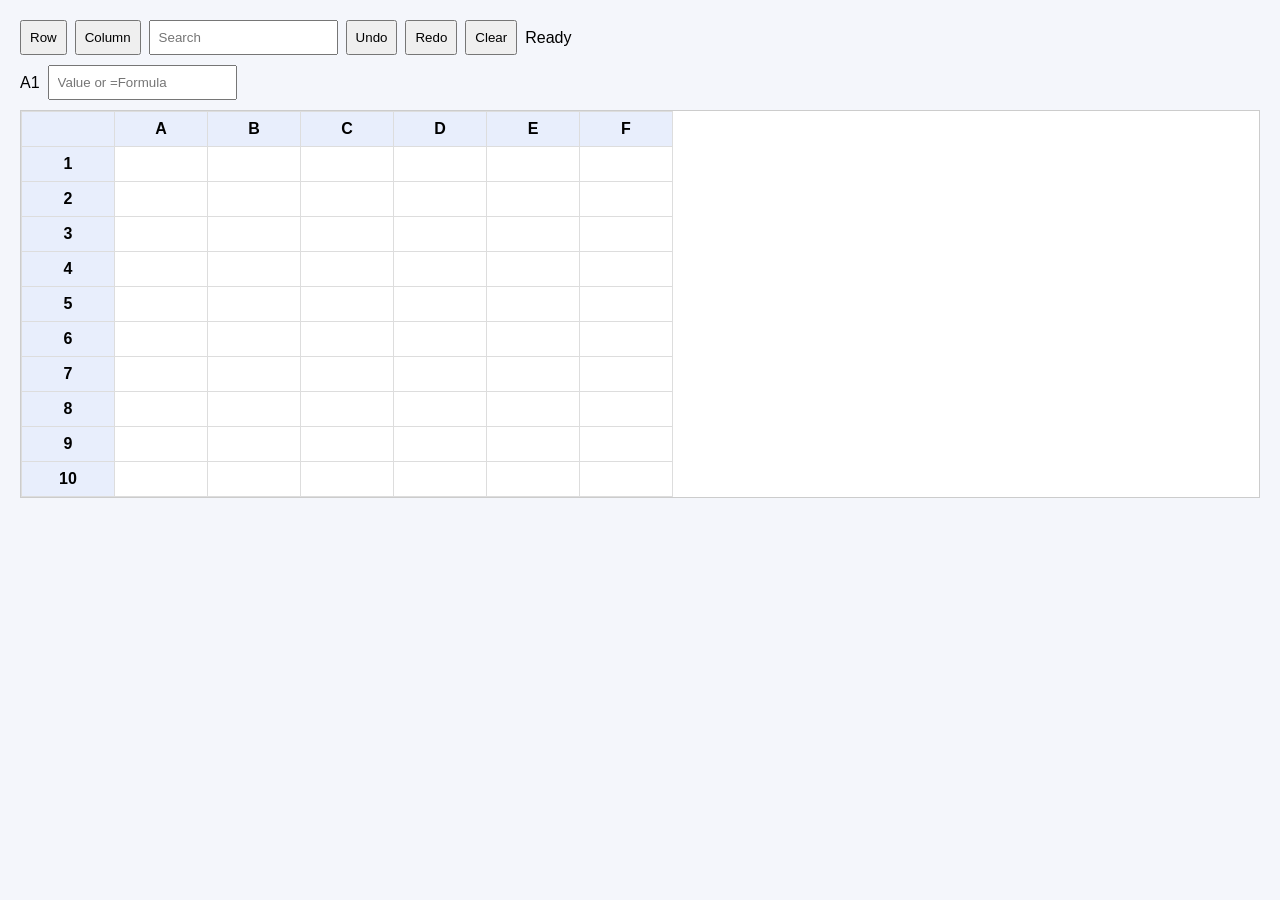
<file: index.html>
<!DOCTYPE html>
<html>
<head>
<meta charset="UTF-8">
<meta name="viewport" content="width=device-width,initial-scale=1">
<title>Spreadsheet Task1</title>
<link rel="stylesheet" href="style.css">
</head>
<body>
<div class="toolbar">
<button id="addrow"> Row</button>
<button id="addcol"> Column</button>
<input id="search" placeholder="Search">
<button id="undo">Undo</button>
<button id="redo">Redo</button>
<button id="clear">Clear</button>
<span id="status">Ready</span>
</div>
<div class="formula">
<span id="celll">A1</span>
<input id="formulabar" placeholder="Value or =Formula">
</div>
<div class="table"><table id="sheet"></table></div>
<script src="script.js"></script>
</body>
</html>
</file>
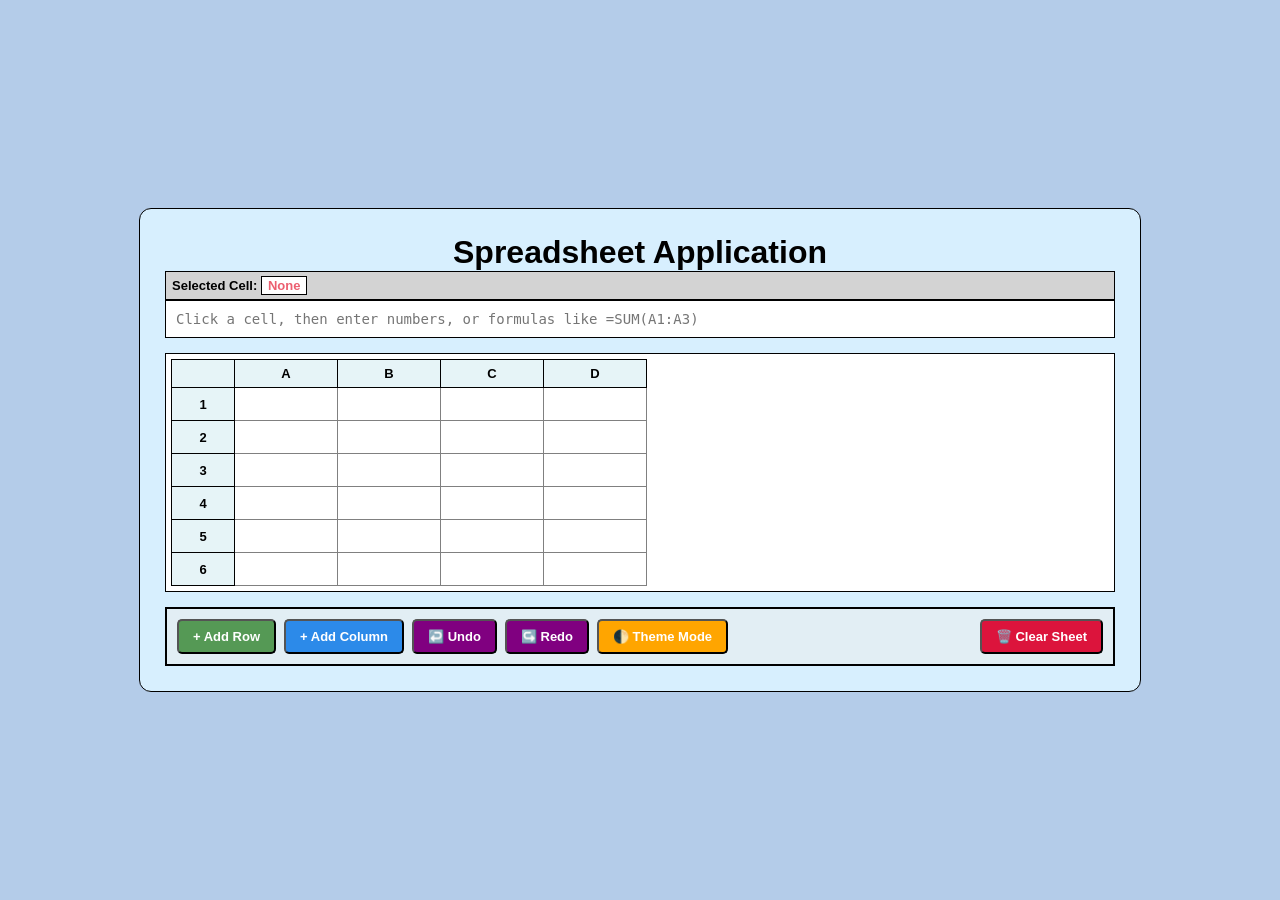
<file: sweety/index.html>
<!DOCTYPE html>
<html lang="en">
<head>
    <meta charset="UTF-8">
    <title>Spreadsheet Application</title>
    <link rel="stylesheet" href="style.css">
</head>
<body>

    <div class="app-container">
        
        <header>
            <h1 style="margin: 0px; color: black; text-align: center;">Spreadsheet Application</h1>
        </header>

        <div class="formula-zone">
            <div class="label-row">
                Selected Cell: <span id="current-cell-id">None</span>
            </div>
            <div class="input-row">
                <input type="text" id="formula-bar" placeholder="Click a cell, then enter numbers, or formulas like =SUM(A1:A3)" disabled>
            </div>
        </div>

        <div class="canvas">
            <table id="spreadsheet">
                <thead>
                    <tr id="header-row">
                        </tr>
                </thead>
                <tbody id="sheet-body">
                    </tbody>
            </table>
        </div>

        <div class="toolbar">
            <button id="btn-row" class="btn-mint">+ Add Row</button>
            <button id="btn-col" class="btn-sky">+ Add Column</button>
            <button id="btn-undo" class="btn-lavender">↩️ Undo</button>
            <button id="btn-redo" class="btn-lavender">↪️ Redo</button>
            <button id="btn-theme" class="btn-orange">🌓 Theme Mode</button>
            <button id="btn-clear" class="btn-coral">🗑️ Clear Sheet</button>
        </div>

    </div>

    <script src="script.js"></script>
</body>
</html>
</file>
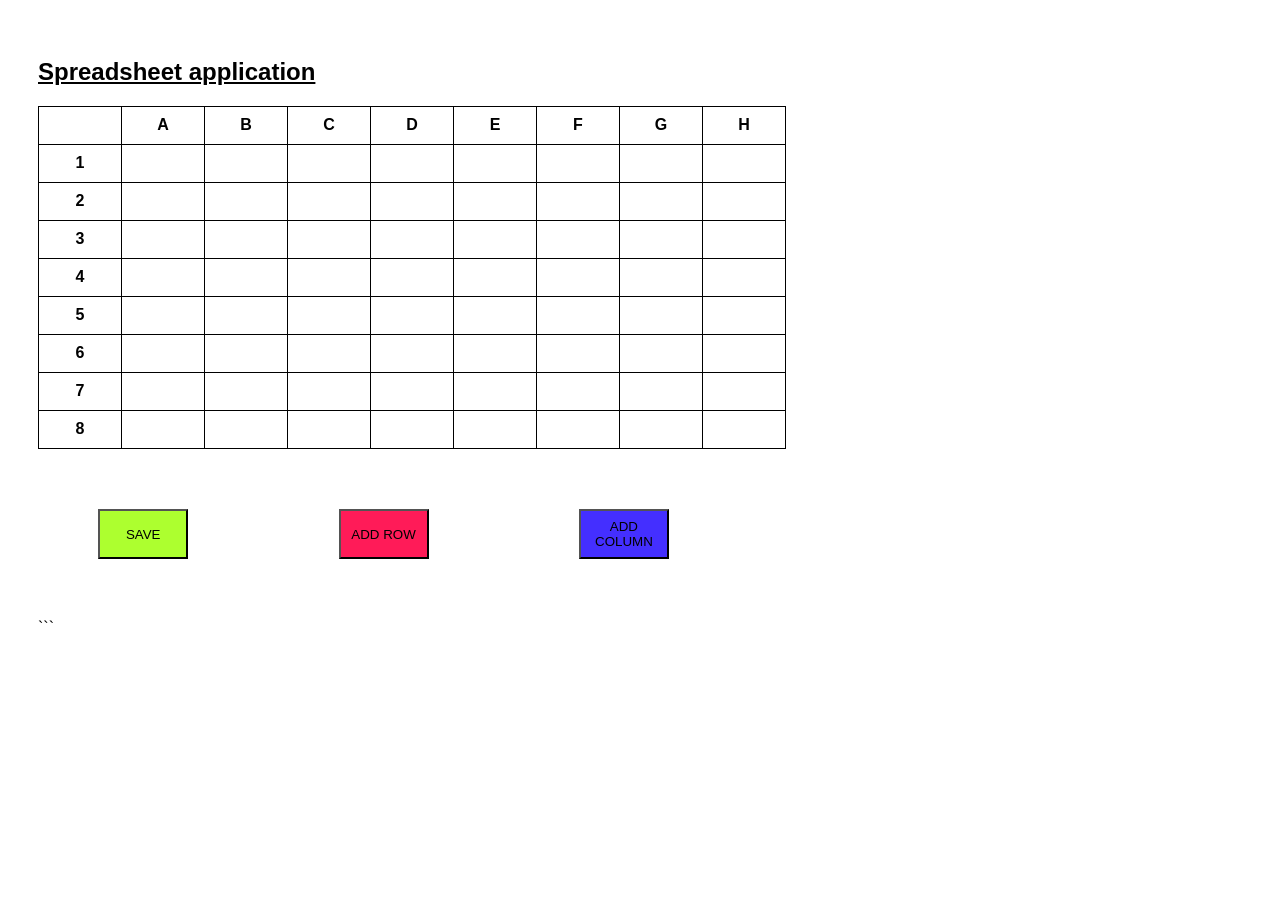
<file: Task1/index.html>
<!DOCTYPE html>
<html lang="en">

<head>
    <meta charset="UTF-8">
    <meta name="viewport" content="width=device-width, initial-scale=1.0">
    <title>Spreadsheet application</title>

    <link rel="stylesheet" href="style.css">
</head>

<body>

    <h2><u>Spreadsheet application</u></h2>

  

    <table id="spreadsheet"></table>
    <DIV class="buttons">
    <button id="s">SAVE</button>
    <button id="Row">ADD ROW</button>
<button id="Col">ADD COLUMN</button>
 </DIV>
    <script src="script.js"></script>
</body>

</html>
```
</file>
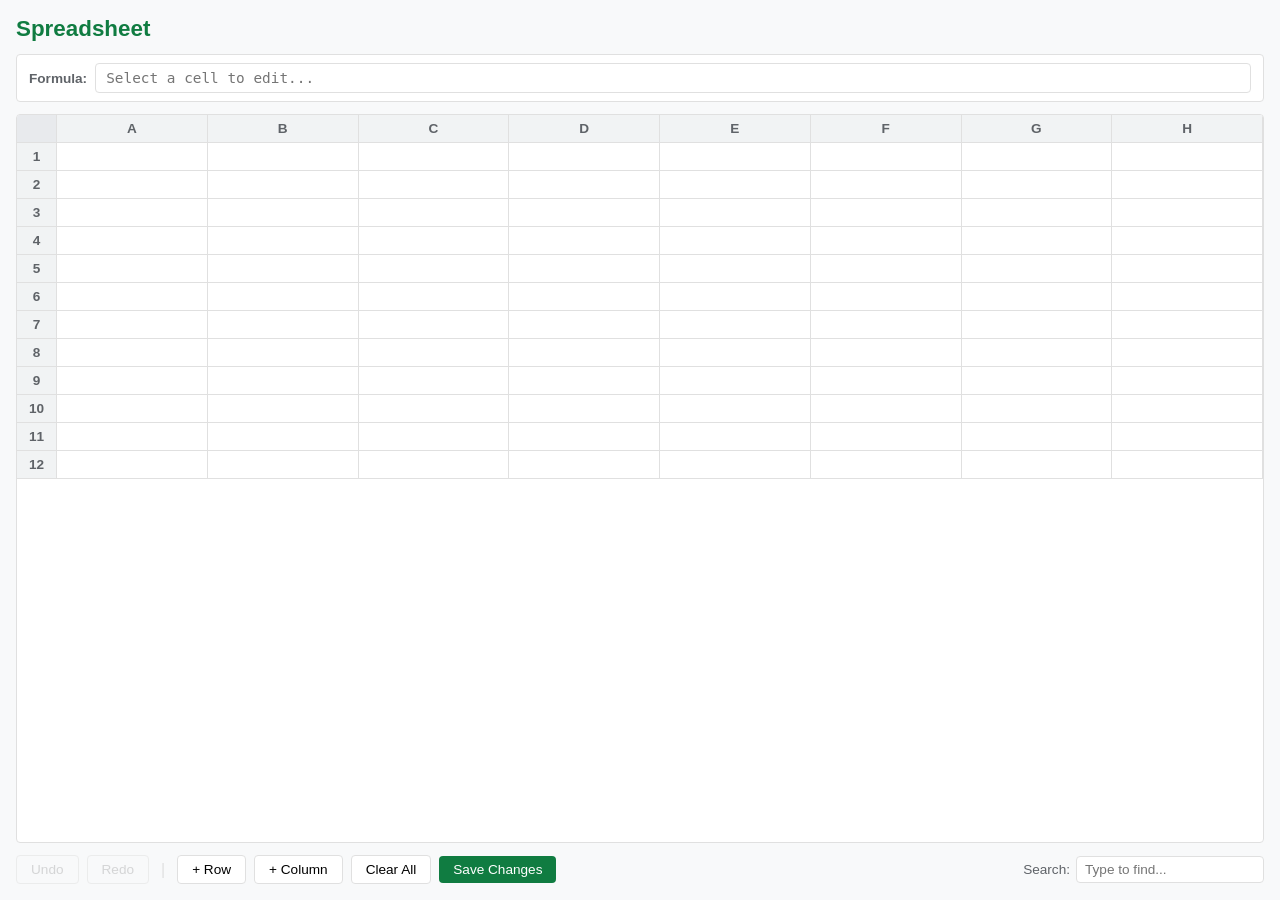
<file: Task1/Aditya Kumar/index.html>
<!DOCTYPE html>
<html lang="en">
<head>
    <meta charset="UTF-8">
    <meta name="viewport" content="width=device-width, initial-scale=1.0">
    <title>Web Spreadsheet</title>
    <link rel="stylesheet" href="style.css">
</head>
<body>
    <h2 class="app-title">Spreadsheet</h2>

    <div class="formula-container">
        <label for="formula-input">Formula:</label>
        <input type="text" id="formula-input" placeholder="Select a cell to edit..." />
    </div>

    <div id="grid-container"></div>

    <div class="toolbar">
        <button id="btn-undo" title="Undo (Ctrl+Z)">Undo</button>
        <button id="btn-redo" title="Redo (Ctrl+Y)">Redo</button>
        <span class="separator">|</span>
        <button id="btn-add-row">+ Row</button>
        <button id="btn-add-col">+ Column</button>
        <button id="btn-clear" class="btn-danger">Clear All</button>
        <button id="btn-save" class="btn-primary">Save Changes</button>
    </div>

    <script src="script.js"></script>
</body>
</html>
</file>
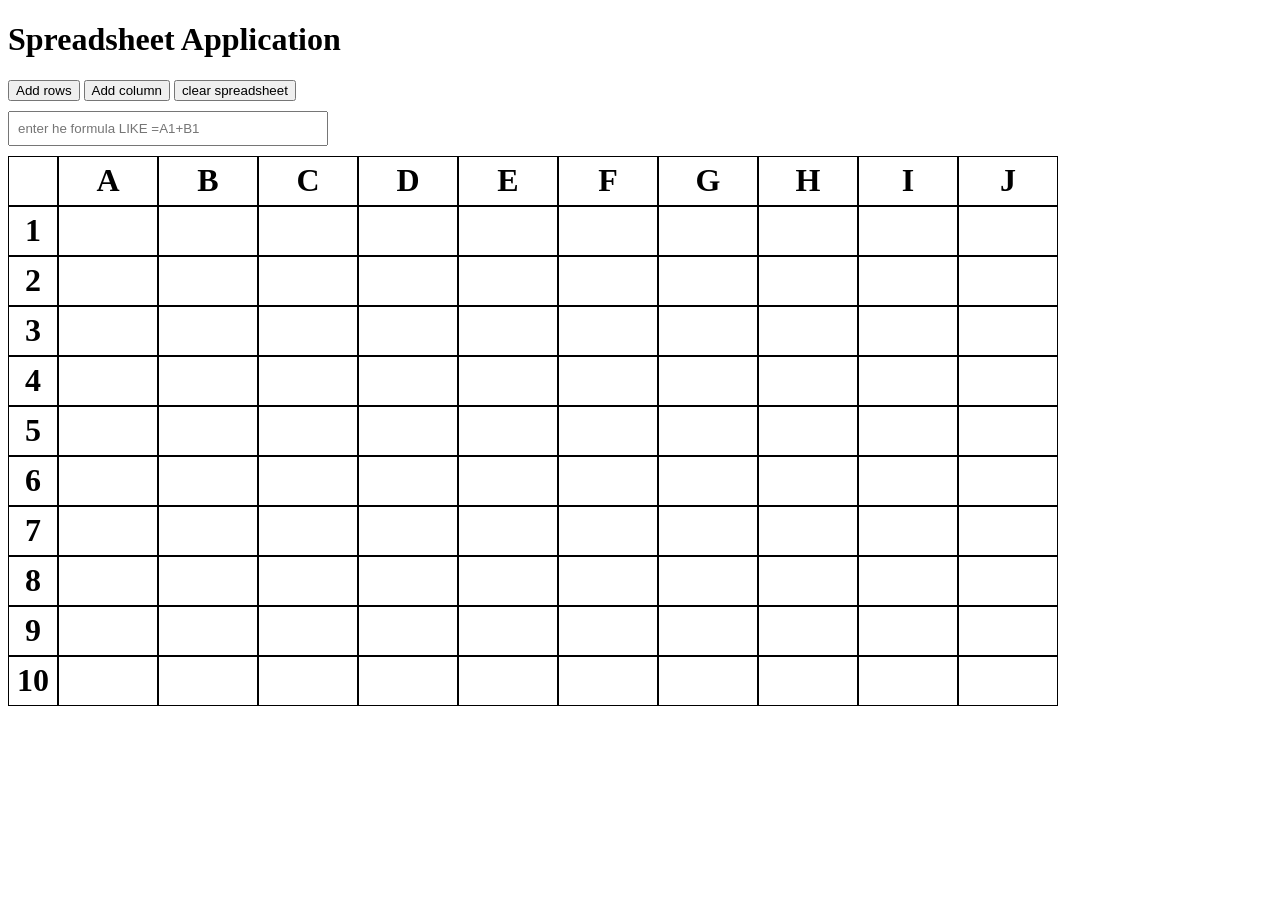
<file: Task1/Dhruv_Jain/index.html>
<!DOCTYPE html>
<html lang="en">
<head>
    <meta charset="UTF-8">
    <meta name="viewport" content="width=device-width, initial-scale=1.0">
    <link rel="stylesheet" href="style.css">
    <title>Spreadshet Application</title>
</head>
<body>
    <div>
        <h1>Spreadsheet Application</h1>
        <button class="rowinc">Add rows</button>
        <button class="colinc">Add column</button>
        <button class="clear">clear spreadsheet</button>
        <div class="formula-container">
            <input type="text" id="formulaBar" placeholder="enter he formula LIKE =A1+B1">
        </div>

        <div class="spreadsheet">
            
        </div>
    </div>
<script src="script.js"></script>
    
</body>
</html>
</file>
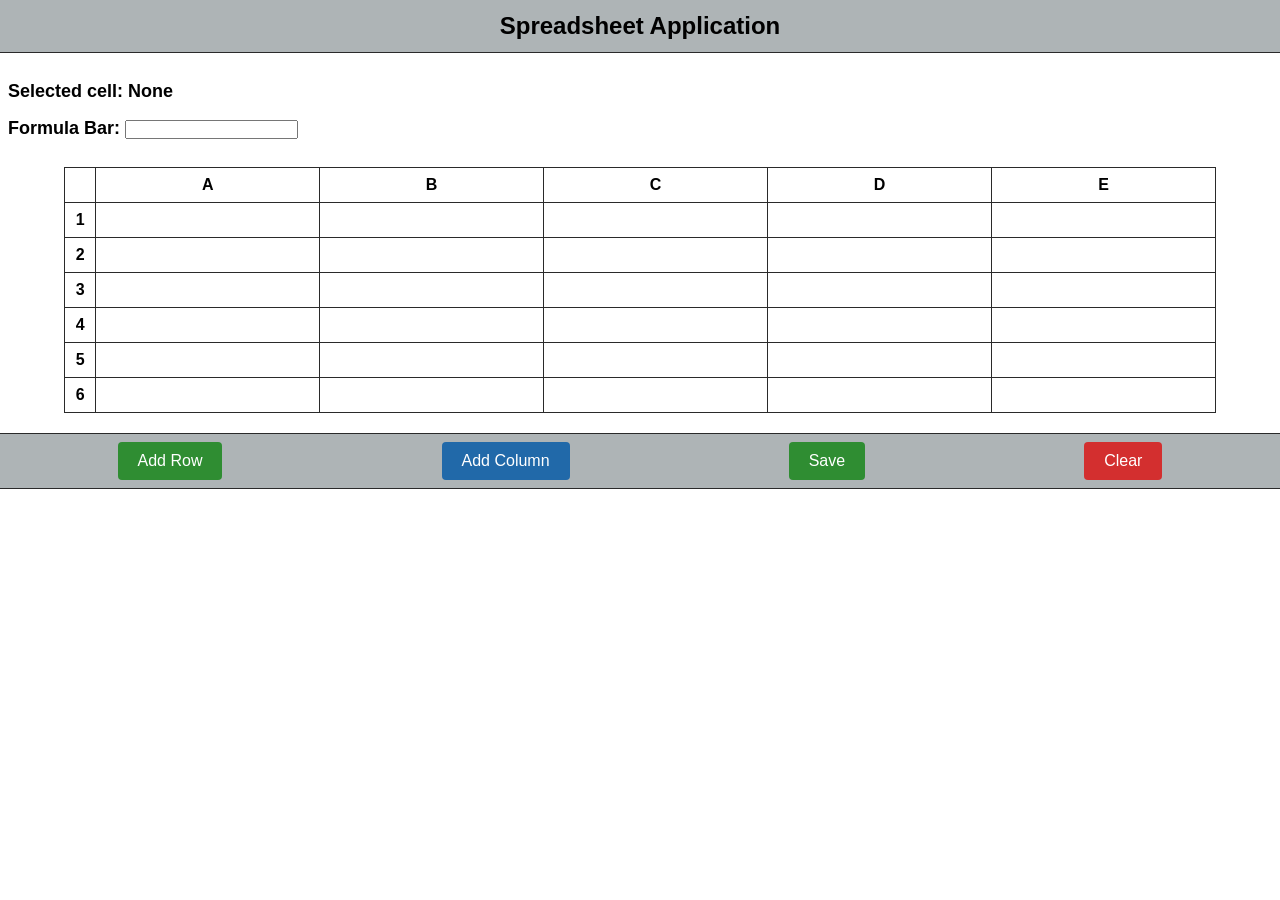
<file: Task1/Prashasti-Shrivastava/index.html>
<!DOCTYPE html>
<html lang="en">
<head>
    <meta charset="UTF-8">
    <meta name="viewport" content="width=device-width, initial-scale=1.0">
    <title>Spredsheet</title>
    <link rel="stylesheet" href="style.css">
</head>
<body>
    <div id="heading">Spreadsheet Application</div>
<div id="selected">Selected cell: <span id="selected-cell-id">None</span></div> 
<div id="formula">Formula Bar: <input type="text" id="formula-bar-input"></div>
    <table id="spread-table" border="1"></table>

    <div id="btn-cont">
        <button id="add-row">Add Row</button>
        <button id="add-col">Add Column</button>
        <button id="save">Save</button>
        <button id="clear">Clear</button>
    </div>
</body>
<script src="script.js"></script>
</html>
</file>
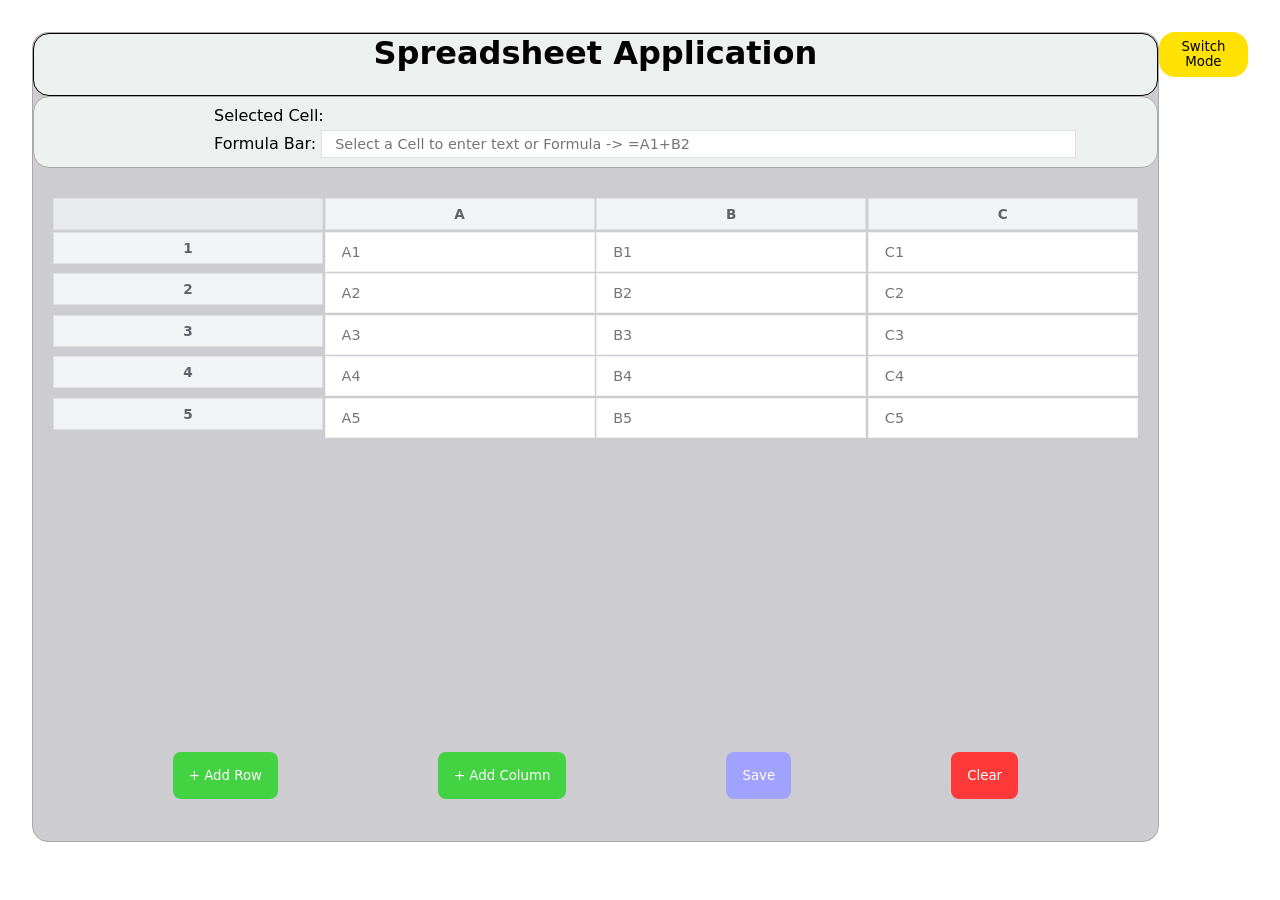
<file: TeamStateLess_Tasks_2026/Kirti/index.html>
<!DOCTYPE html>
<html lang="en">
<head>
    <meta charset="UTF-8">
    <meta name="viewport" content="width=device-width, initial-scale=1.0">
    <title>Spreadsheet Application</title>
    <link rel="stylesheet" href="style.css">
</head>
<body>
    <div class="spreadsheet_container">
        <div class="top">
            <div class="heading">
                <h1 id="top">Spreadsheet Application</h1>
            </div>
            <div class="info">
                <span id="h6">Selected Cell: <span id="cellValue"></span></span>
                <p id="h6">Formula Bar: <input type="text" id="fill" placeholder="Select a Cell to enter text or Formula -> =A1+B2"></p>
            </div>
        </div>
        <div class="mid">
            <div class="grid"></div>
        </div>
        <div class="bottom">
            <button class="button add" id="row">+ Add Row</button>
            <button class="button add" id="column">+ Add Column</button>
            <button class="button save" id="save">Save</button>
            <button class="button clear" id="clear">Clear</button>
        </div>
    </div>
    <button class="mode" id="mode">Switch Mode</button>
    <script src="app.js"></script>
</body>
</html>
</file>
<file: style.css>
body{font-family:Arial;
    margin:20px;
    background:#f4f6fb
}
.toolbar,.formula{display:flex;
    gap:8px;
    margin-bottom:10px;
    align-items:center
}
button,input{
    padding:8px;
}
.table{overflow:auto;
    
    background:#fff;
    border:1px solid #ccc
}
table{border-collapse:collapse}
th,td{border:1px solid #ddd;
    min-width:90px;
    height:32px;
    text-align:center
}
th{background:#e8eefc;
    position:sticky;
    top:0
}
td{
    outline:none
}
.selected{
    background:#cfe3ff;
}
.hit{
    background:#fff0a8;
}
</file>
<file: sweety/style.css>
body {
    font-family: "Comic Sans MS", "Segoe UI", sans-serif;
    background-color: #b4cce9;
    margin: 0px;
    padding: 0px;
    display: flex;
    justify-content: center;
    align-items: center;
    min-height: 100vh;
}

.app-container {
    background-color: rgb(215, 239, 254);
    padding: 25px;
    border: 1px solid black;
    border-radius: 12px;
    width: 90%;
    max-width: 950px;
}

.formula-zone {
    background-color: white;
    border: 1px solid black;
    margin-bottom: 15px;
}

.label-row {
    background-color: lightgray;
    padding: 6px;
    font-size: 13px;
    font-weight: bold;
    color: black;
    border-bottom: 2px solid black;
}

#current-cell-id {
    color: rgb(236, 95, 112);
    background-color: white;
    padding: 1px 6px;
    border: 1px solid black;
}

#formula-bar {
    width: 100%;
    border: none;
    padding: 10px;
    font-size: 14px;
    font-family: monospace;
    outline: none;
    box-sizing: border-box;
    background-color: white;
    color: black;
}

.canvas {
    background-color: white;
    padding: 5px;
    border: 1px solid black;
    overflow: auto;
    max-height: 320px;
    max-width: 100%;
    margin-bottom: 15px;
}

table {
    border-collapse: collapse;
}

th {
    background-color: #e6f4f7;
    color: black;
    font-size: 13px;
    padding: 6px;
    font-weight: bold;
    min-width: 50px;
    border: 1px solid black;
}

td {
    border: 1px solid gray;
}

.cell-input {
    width: 100px;
    height: 30px;
    border: none;
    padding: 2px 5px;
    box-sizing: border-box;
    font-size: 14px;
    outline: none;
    background-color: transparent;
    color: black;
}

td.cell-focus {
    outline: 2px solid rgb(217, 93, 163);
    background-color: rgb(230, 173, 225) !important;
}

.toolbar {
    display: flex;
    align-items: center;
    gap: 8px;
    background-color: #e2eef4;
    padding: 10px;
    border: 2px solid black;
    flex-wrap: wrap;
}

button {
    padding: 8px 14px;
    font-size: 13px;
    font-weight: bold;
    color: white;
    cursor: pointer;
}

button:hover {
    background-color: rgb(204, 204, 204) !important;
    color: black !important;
}

.btn-mint { background-color: rgb(85, 153, 85); border-radius: 5px;}
.btn-sky { background-color: rgb(44, 138, 233); border-radius: 5px}
.btn-lavender { background-color: purple; border-radius: 5px}
.btn-orange { background-color: orange; border-radius: 5px}
.btn-coral { background-color: crimson; margin-left: auto; border-radius: 5px}



body.dark-theme {
    background-color: #222222;
}

body.dark-theme .app-container {
    background-color: #615e61;
    border-color: white;
}

body.dark-theme h1 { color: white !important; }
body.dark-theme p { color: lightgray !important; }

body.dark-theme th {
    background-color: #4e4b4d;
    color: white;
    border-color: white;
}

body.dark-theme td {
    border-color: lightgray;
}

body.dark-theme .cell-input {
    color: white;
}

body.dark-theme .canvas {
    background-color: #444444;
    border-color: white;
}

body.dark-theme .formula-zone {
    border-color: white;
}

body.dark-theme .label-row {
    background-color: #555555;
    color: white;
    border-color: white;
}

body.dark-theme #formula-bar {
    background-color: #333333;
    color: white;
}

body.dark-theme .toolbar {
    background-color: #555555;
    border-color: white;
}

body.dark-theme td.cell-focus {
    outline: 3px solid yellow;
    background-color: #445566 !important;
}
</file>
<file: Task1/style.css>
body{
        font-family: Arial, sans-serif;
        padding: 30px;
    }

    table{
        border-collapse: collapse;
        border: 1px;
    }

    th, td{
        border: 1px solid black;
        width: 80px;
        height: 35px;
        text-align: center;
    }


    .selected{
        background-color: darkgrey;
    }

    
    #s{
        margin: 5%;
        height: 50px;
        width: 90px;
        background-color: greenyellow;
    }
.buttons{
    display: flex;
    gap: 30px;
}
#Row{
    
        margin: 5%;
        height: 50px;
        width: 90px;
        background-color: rgb(255, 27, 88);

}
#Col{
    
        margin: 5%;
        height: 50px;
        width: 90px;
        background-color: rgb(68, 47, 255);
}
#s:hover {
  display: inline-block;        
  transform: scale(1.3);
  box-shadow: 4px 4px 10px rgba(0,0,0,0.3);
}
#Row:hover {
  display: inline-block;        
  transform: scale(1.3);
  box-shadow: 4px 4px 10px rgba(0,0,0,0.3);
}
#Col:hover {
  display: inline-block;        
  transform: scale(1.3);
  box-shadow: 4px 4px 10px rgba(0,0,0,0.3);
}
</file>
<file: Task1/Aditya Kumar/style.css>
:root {
    --bg-app: #f8f9fa;
    --bg-sheet: #ffffff;
    --border-main: #e0e0e0;
    --accent-color: #107c41; 
    --bg-header: #f1f3f4;
    --bg-active: #e2f0d9;
    --text-color: #333333;
    --text-secondary: #5f6368;
    --font-stack: -apple-system, BlinkMacSystemFont, "Segoe UI", Roboto, Arial, sans-serif;
}

* {
    box-sizing: border-box;
    margin: 0;
    padding: 0;
}

body {
    font-family: var(--font-stack);
    background-color: var(--bg-app);
    color: var(--text-color);
    display: flex;
    flex-direction: column;
    height: 100vh;
    padding: 16px;
}

.app-title {
    margin-bottom: 12px;
    color: var(--accent-color);
    font-size: 1.4rem;
    font-weight: 600;
}

/* --- Formula Entry --- */
.formula-container {
    display: flex;
    align-items: center;
    background: var(--bg-sheet);
    padding: 8px 12px;
    border-radius: 4px;
    border: 1px solid var(--border-main);
    margin-bottom: 12px;
    gap: 8px;
}

.formula-container label {
    font-weight: 600;
    color: var(--text-secondary);
    font-size: 0.85rem;
}

#formula-input {
    flex-grow: 1;
    border: 1px solid var(--border-main);
    padding: 6px 10px;
    border-radius: 4px;
    outline: none;
    font-family: Consolas, Monaco, monospace;
    font-size: 0.9rem;
}

#formula-input:focus {
    border-color: var(--accent-color);
}

/* --- Spreadsheet Table Layout --- */
#grid-container {
    flex-grow: 1;
    overflow: auto;
    background: var(--bg-sheet);
    border: 1px solid var(--border-main);
    border-radius: 4px;
    display: grid;
    align-content: start;
}

/* --- Sheet Cells --- */
.cell {
    border-right: 1px solid var(--border-main);
    border-bottom: 1px solid var(--border-main);
    padding: 4px 8px;
    font-size: 0.85rem;
    display: flex;
    align-items: center;
    min-height: 28px;
    background: #fff;
    outline: none;
    white-space: nowrap;
    overflow: hidden;
}

/* Sticky row/column headers */
.cell.header {
    background-color: var(--bg-header);
    font-weight: 600;
    color: var(--text-secondary);
    justify-content: center;
    position: sticky;
    z-index: 1;
    user-select: none;
}

.cell.header.top {
    top: 0;
}

.cell.header.left {
    left: 0;
    z-index: 2;
}

.cell.header.corner {
    top: 0;
    left: 0;
    z-index: 3;
    background-color: #e8eaed;
}

/* Work Cells */
.cell.data-cell {
    cursor: cell;
}

.cell.data-cell:focus {
    box-shadow: inset 0 0 0 2px var(--accent-color);
    background-color: var(--bg-active);
}

.cell.match-found {
    background-color: #fff2cc !important; 
}

/* --- Action Controls --- */
.toolbar {
    margin-top: 12px;
    display: flex;
    align-items: center;
    gap: 8px;
    flex-wrap: wrap;
}

.toolbar button {
    background-color: var(--bg-sheet);
    border: 1px solid var(--border-main);
    padding: 6px 14px;
    font-size: 0.85rem;
    border-radius: 4px;
    cursor: pointer;
    font-weight: 500;
    transition: background 0.15s ease;
}

.toolbar button:hover {
    background-color: var(--bg-header);
    border-color: #ad1;
}

.toolbar button:disabled {
    opacity: 0.5;
    cursor: not-allowed;
    background-color: var(--bg-app);
}

.toolbar .separator {
    color: var(--border-main);
    padding: 0 4px;
    user-select: none;
}

.btn-primary {
    background-color: var(--accent-color) !important;
    color: white !important;
    border: none !important;
}

.btn-primary:hover {
    background-color: #0d6efd !important;
}

.btn-danger:hover {
    background-color: #f8d7da !important;
    color: #721c24;
    border-color: #f5c6cb;
}
</file>
<file: Task1/Dhruv_Jain/style.css>
.spreadsheet{
    display:grid;
    
    
    grid-template-columns: 50px repeat(10,100px);
    grid-template-rows: 50px repeat(10,100px);

}

.cell{
    display:flex;
    align-items: center;
    justify-content: center;
    border:1px solid black;
    text-align: center;
    font-size: xx-large;
    font-weight: 800;
}
.selected{
    border:5px solid black;
}
.formula-container{
    margin:10px 0;
}

#formulaBar{
    width:300px;
    padding:8px;
}
</file>
<file: Task1/Prashasti-Shrivastava/style.css>
* {
    margin: 0;
    padding: 0;
    box-sizing: border-box;
    font-family: Arial, sans-serif;
}
:root {
  --base-gray: #aeb4b6; /*  single shade of gray */
  --light-black: #2a2a2a; /*  single shade of black */
}
#heading {
    font-size: 24px;
    font-weight: bold;
    text-align: center;
    margin-bottom: 20px;
    background-color: var(--base-gray);
    padding: 12px;
    border-bottom: 1px solid var(--light-black);
}
#selected,#formula {
    font-size: 18px;
    padding: 8px;
    font-weight:600;
}
#btn-cont{
    display:flex;
    flex-direction: row;
    background-color: var(--base-gray);
    padding: 8px;
    margin:auto;
    align-items:center;
    justify-content:space-around;
    border-bottom: 1px solid var(--light-black);
    border-top: 1px solid var(--light-black);

}
button {
    display: block;
    padding: 10px 20px;
    font-size: 16px;
    color: #fff;
    border: none;
    cursor: pointer;
    border-radius: 4px;
}
#add-row,#save{
    background-color: #2f8d32;
}
#add-col{
    background-color: #2169a9;
}
#clear{
    background-color: #d32f2f;
}
table {
    width: 90%;
    border-collapse: collapse;
    margin-top: 20px;
    margin-bottom: 20px;
    margin-left: auto;
    margin-right: auto;
    
}
table th, table td {
    border: 1px solid var(--light-black);
    padding: 8px;
    text-align: center;
}
</file>
<file: TeamStateLess_Tasks_2026/Kirti/style.css>
* {
    margin: 0;
    padding: 0;
    box-sizing: border-box;
    color: black;
    font-family: system-ui, -apple-system, BlinkMacSystemFont, 'Segoe UI', Roboto, Oxygen, Ubuntu, Cantarell, 'Open Sans', 'Helvetica Neue', sans-serif;
}
body{
    padding: 2rem;
    display: flex;
    justify-content: center;
    
}
.spreadsheet_container {
    height: 90vh;
    width: 90vw;
    background-color: #cdcdd1;
    border: 1px solid darkgray;
    border-radius: 1rem;
}
.top{
    height: 15vmin;
    display: flex;
    flex-direction: column;
    justify-content: center;
    align-items: center;
    padding-top: 0;
}
.heading{
    height: 7vmin;
    width: 100%;
    background-color: #ecf0ef;
    display: flex;
    justify-content: center;
    border: 1px solid black;
    border-radius: 1rem;
}
.info{
     height: 8vmin;
    width: 100%;
    background-color:#ecf0ef;
    display: flex;
    justify-content: center;
    flex-direction: column;
    gap: 0.3rem;
    padding-left: 20vmin;
    border-radius: 1rem;
    border: 1px solid darkgray;
}
.mid{
    height: 60vmin;
    padding: 20px;
    padding-top: 30px;
}
.bottom{
    height: 15vmin;
    display: flex;
    flex-direction: row;
    justify-content: center;
    flex-wrap: nowrap;
    align-items: center;
    gap: 10rem;
}
.button{
    padding: 1rem;
    border-radius: 0.5rem;
    font-weight: 500;
    cursor: pointer;
    border: none;
}
.add{
    background-color: rgb(66, 210, 66);
    color: white;
}
.clear{
    background-color: rgb(255, 57, 57);
    color: white;
}
.save{
    background-color: rgb(161, 161, 254);
    color: white;
}
.button:hover{
    transform: scale(1.02);
}
.button:active{
    transform: scale(1);
}
.add:active{
    background-color: green;
}
.save:active{
    background-color: rgb(134, 134, 255);
}
.clear:active{
    background-color: rgb(207, 26, 26);
}
.grid{
    display: grid;
    gap: 0.1rem;
    background-color: #cdcdd1;
    padding: 1 rem;
}
.cell {
    width: 100%;
    height: 2.5rem;
    border: 1px solid #f0f1f4;
    padding: 1rem;
    font-size: 0.9rem;
    outline: none; /* Removes the default ugly focus ring */
    background-color: #ffffff;
}
#fill {
    width: 80%;
    height: 1.8rem;
    border: 1px solid #e0e0e0;
    padding: 0.8rem;
    font-size: 0.9rem;
    outline: none; /* Removes the default ugly focus ring */
    background-color: #ffffff;
}
#cellValue {
    color: rgb(77, 77, 224);
    font-size: 1 rem;
    font-weight: 500;
}
 /* Styling for the top letter boxes and side number boxes */
.grid-header-cell {
    background-color: #f1f3f4; /* Standard spreadsheet light gray */
    color: #5f6368; /* Dark gray text */
    font-weight: bold;
    display: flex;
    align-items: center;
    justify-content: center;
    font-size: 0.85rem;
    border: 1px solid #e0e0e0;
    user-select: none; /* Prevents the user from accidentally highlighting the text */
    height: 32px;
}

/* Optional: Make the very top-left blank corner blend in */
.clear-corner {
    background-color: #e8eaed;
}.clear-corner {
    background-color: #e8eaed;
}
#mode{
    height: 2.8rem;
    padding:0.2rem;
    font-weight: 500;
    color: black;
    border-radius: 1rem;
    outline: none;
    border: none;
    background-color: rgb(255, 226, 4);
}
.mode:hover{
    transform: scale(1.2);
}
.mode:active{
    transform: scale(1);
    background-color: rgba(255, 140, 0, 0.852);
}
</file>
